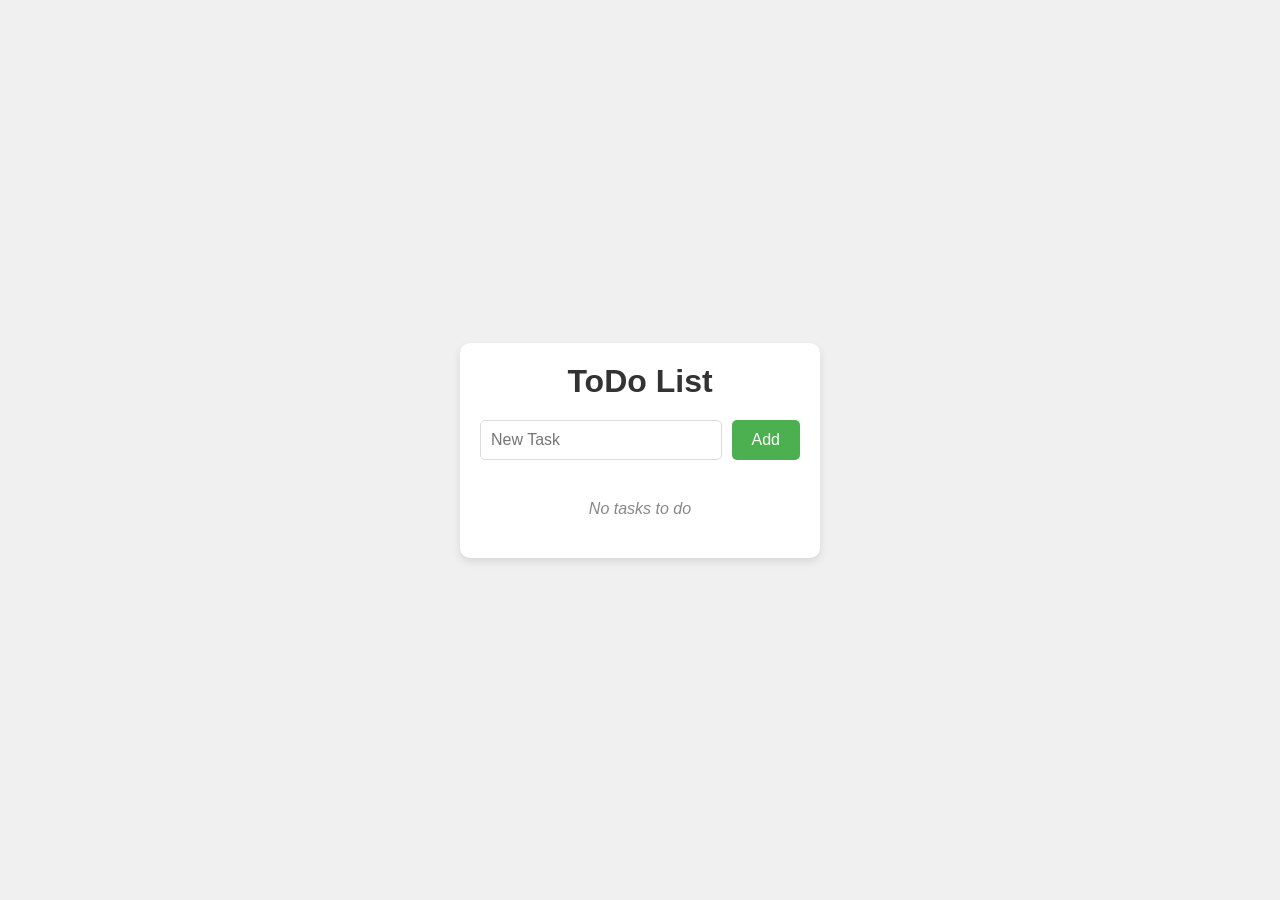
<file: lab03/task2/index.html>
<!DOCTYPE html>
<html lang="en">
<head>
    <meta charset="UTF-8">
    <meta name="viewport" content="width=device-width, initial-scale=1.0">
    <title>ToDo List</title>
    <link rel="stylesheet" href="styles.css">
</head>
<body>
    <div class="container">
        <div class="todo-app">
            <h1>ToDo List</h1>
            
            <div class="add-task">
                <input type="text" id="new-task" placeholder="New Task">
                <button id="add-btn">Add</button>
            </div>
            
            <ul id="task-list"></ul>
        </div>
    </div>

    <script src="script.js"></script>
</body>
</html>
</file>
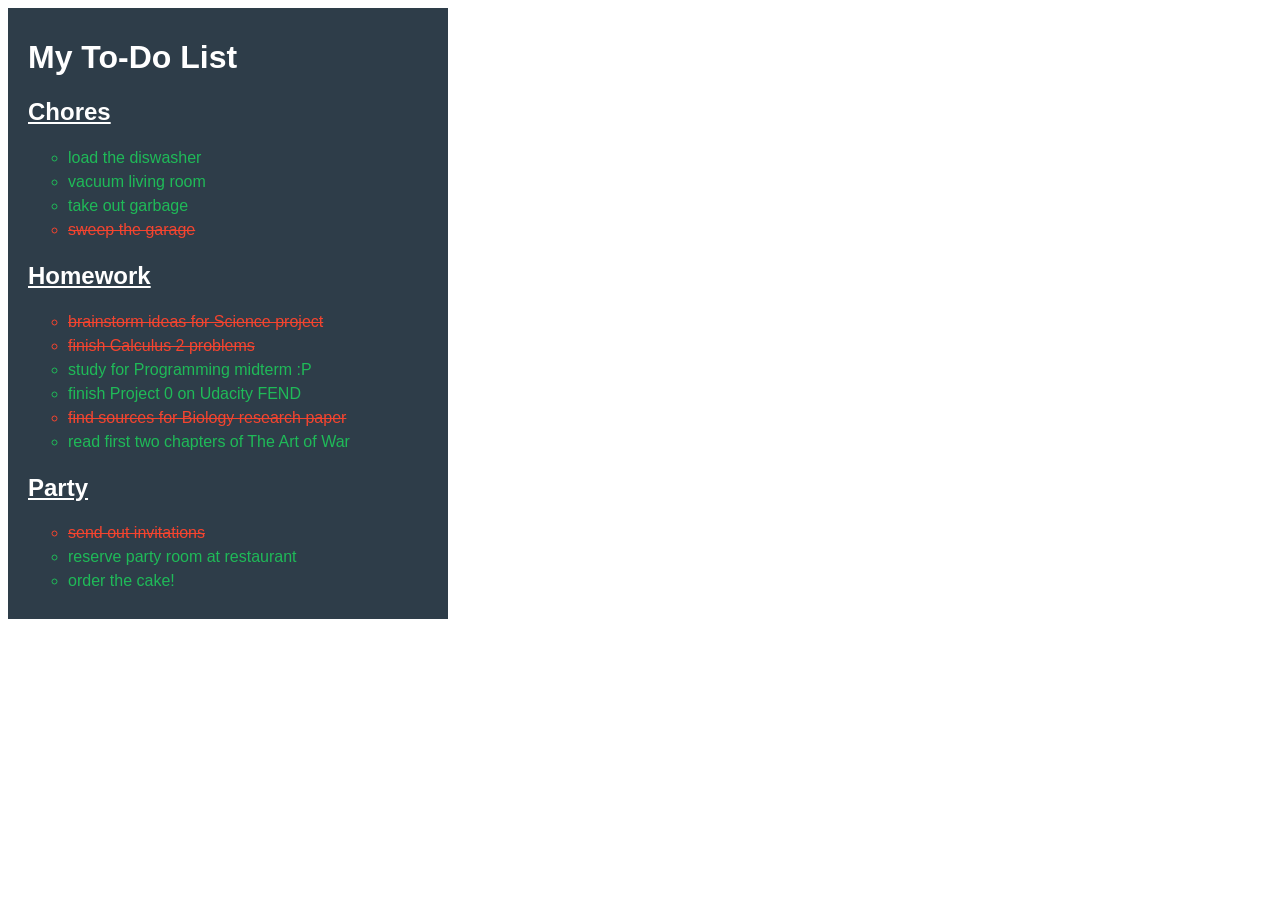
<file: lab01/udacity/attributes.html>
<!DOCTYPE html>

<html>
<head>
	<meta charset="utf-8">
	<title>Using Attributes Quiz</title>
	<style>
        body {
            font-family: Arial; 
        }
        #to-do-list {
            width: 400px;
            background: #2e3d49;
            padding: 10px 20px;
        }
        .title {
            color: #fff;
        }
        .underline {
            text-decoration: underline;
        } 
        .list {
            list-style-type: circle;
            text-align: left;
            font-size: 16px;
            color: #1fba58;
            line-height: 24px;
        }
        .finished {
            color: #f4442f;
            text-decoration: line-through;
        }
	</style>
</head>
<body>
	<div id="to-do-list">
		<h1 class="title">My To-Do List</h1>
		<h2 class="title underline">Chores</h2>
		<ul class="list">
			<li>load the diswasher</li>
			<li>vacuum living room</li>
			<li>take out garbage</li>
			<li class="finished">sweep the garage</li>
		</ul>
		<h2 class="title underline">Homework</h2>
		<ul class="list">
			<li class="finished">brainstorm ideas for Science project</li>
			<li class="finished">finish Calculus 2 problems</li>
			<li>study for Programming midterm :P</li>
            <li>finish Project 0 on Udacity FEND</li>
			<li class="finished">find sources for Biology research paper</li>
			<li>read first two chapters of The Art of War</li>
		</ul>
        <h2 class="title underline">Party</h2>
        <ul class="list">
            <li class="finished">send out invitations</li>
            <li>reserve party room at restaurant</li>
            <li>order the cake!</li>
        </ul>
	</div>
</body>
</html>
</file>
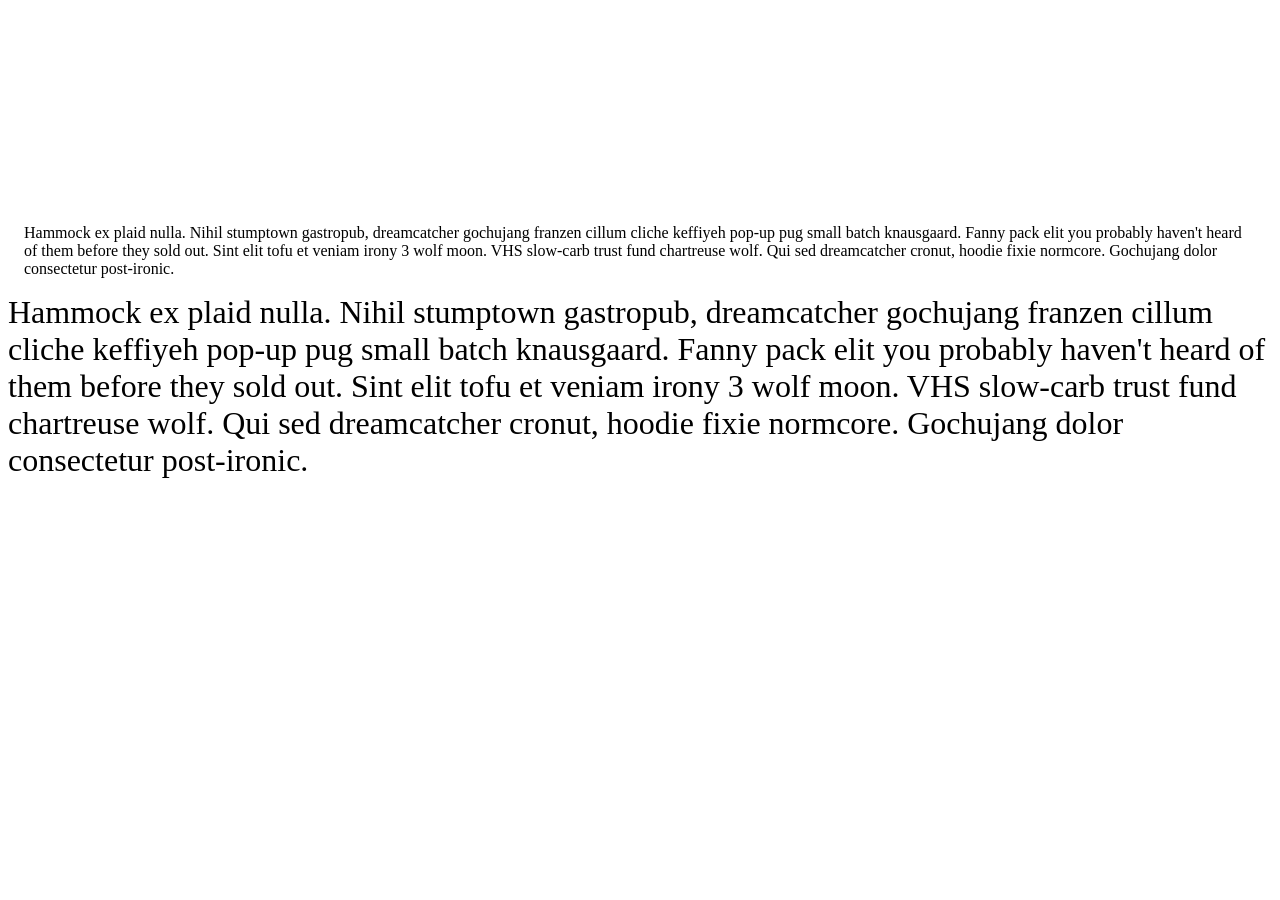
<file: lab01/udacity/csscolors.html>
<!DOCTYPE html>
<html>
<head>
    <title>Quiz - Units in CSS</title>
    <style>
    	.first {
        width: 100px;
    	}
    	.second {
        height: 200px;
    	}
    	.third {
        margin: 1em;
    	}
    	.fourth {
        font-size: 2em;
    	}
    </style>
</head>
<body>
	<div class="first"></div>
	<div class="second"></div>
	<div class="third">Hammock ex plaid nulla. Nihil stumptown gastropub, dreamcatcher gochujang franzen cillum cliche keffiyeh pop-up pug small batch knausgaard. Fanny pack elit you probably haven't heard of them before they sold out. Sint elit tofu et veniam irony 3 wolf moon. VHS slow-carb trust fund chartreuse wolf. Qui sed dreamcatcher cronut, hoodie fixie normcore. Gochujang dolor consectetur post-ironic.</div>
	<div class="fourth">Hammock ex plaid nulla. Nihil stumptown gastropub, dreamcatcher gochujang franzen cillum cliche keffiyeh pop-up pug small batch knausgaard. Fanny pack elit you probably haven't heard of them before they sold out. Sint elit tofu et veniam irony 3 wolf moon. VHS slow-carb trust fund chartreuse wolf. Qui sed dreamcatcher cronut, hoodie fixie normcore. Gochujang dolor consectetur post-ironic.</div>
</body>
</html>
</file>
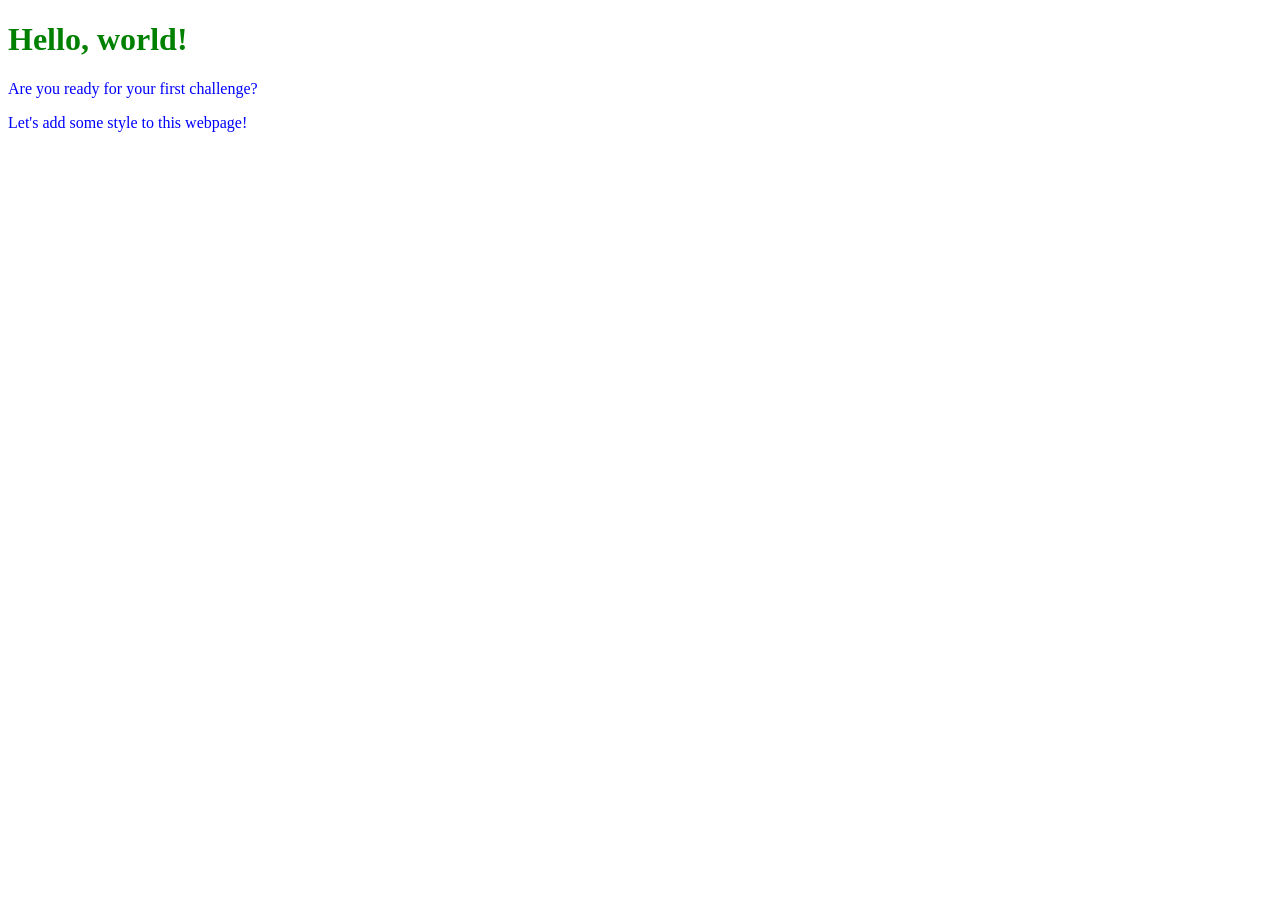
<file: lab01/udacity/csssyntax.html>
<!DOCTYPE html>

<html>
<head>
	<title>Quiz - Hello, world!</title>
    <style>
		p {
			color: blue;
		}        
      	h1 {
      		color: green;
      	}
        
    </style>
</head>
<body>
	<h1>Hello, world!</h1>
	<p>Are you ready for your first challenge?</p>
	<p>Let's add some style to this webpage!</p>
</body>
</html>
</file>
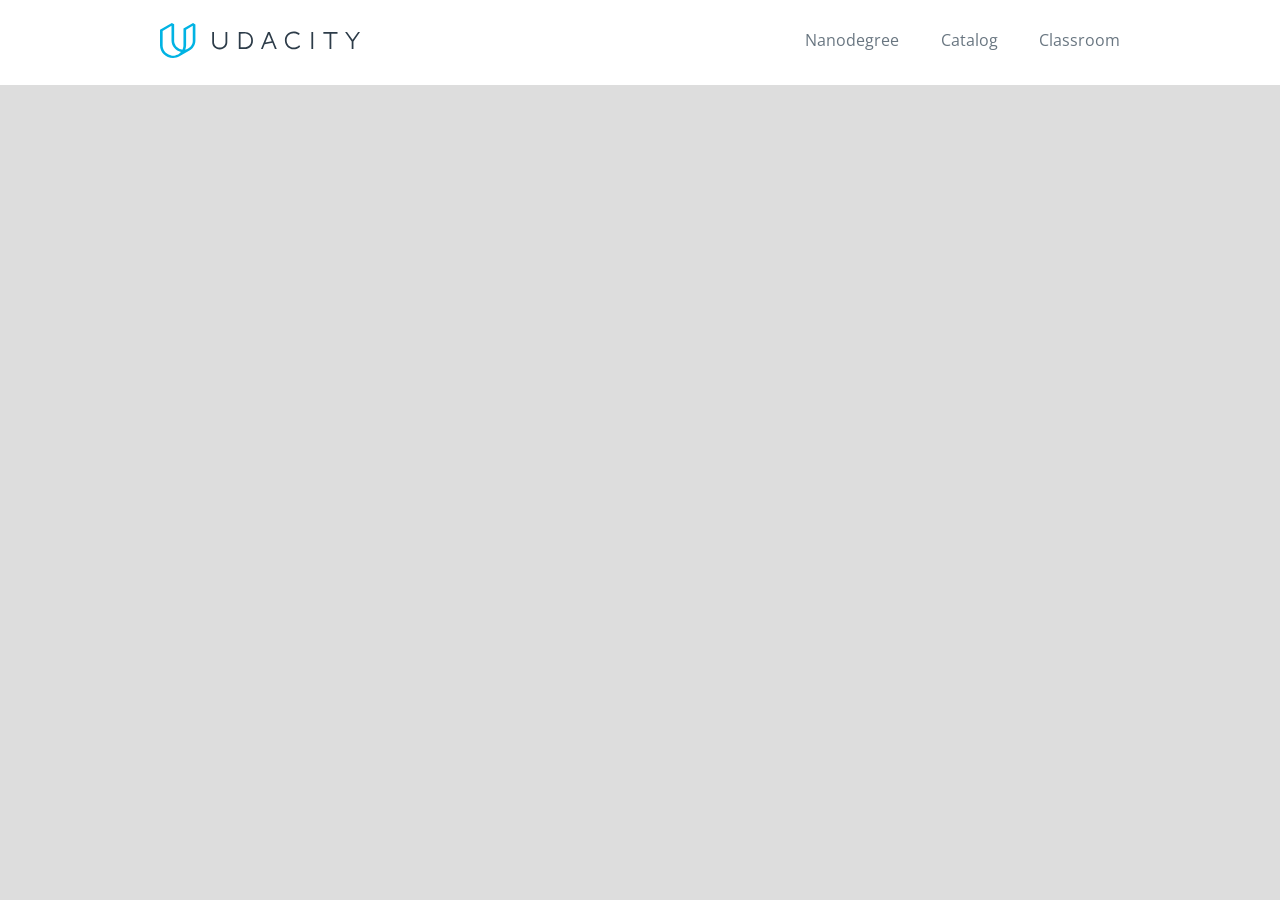
<file: lab01/udacity/header.html>
<!DOCTYPE html>
<html lang="en">
<head>
  <meta charset="utf-8">
  <title>Udacity Site Header</title>
  <link href='https://fonts.googleapis.com/css?family=Open+Sans:400,300' rel='stylesheet' type='text/css'>
  <style>
    * {
      box-sizing: border-box;
    }
    body {
      font-family: 'Open Sans', sans-serif;

      margin: 0;
      padding: 0;
      background: #ddd;
    }
    header {
      font-weight: 400;
      -webkit-font-smoothing: antialiased;
      color: #697681;

      background: white;
      height: 85px;
      padding: 15px;
    }
    section {
      padding: 16px;
    }
    .flex-container {
      display: flex;
    }
    .space-between {
      justify-content: space-between;
    }
    .vertical-centerer {
      height: 100%;
      flex-direction: column;
      justify-content: center;
    }
    .header-content {
      width: 960px;
      margin-left: auto;
      margin-right: auto;
    }
    .logo {
      width: 200px;
      display: inline-block;
      margin: 10px 0px;
    }
    .menu {
      list-style: none;
      list-style-type: none;
    }
    .menu > li {
      display: inline;
      margin-left: 37.5px;
    }
  </style>
</head>
<body>
  <header>
    <div class="vertical-centerer flex-container">
      <div class="flex-container space-between header-content">
        <div>
          <span>
            <img class="logo" src="Udacity_Logo_SVG_200x35.svg" alt="Udacity Logo">
          </span>
        </div>
        <div>
          <ul class="menu">
            <li>Nanodegree</li>
            <li>Catalog</li>
            <li>Classroom</li>
          </ul>
        </div>
      </div>
    </div>
  </header>

</body>
</html>
</file>
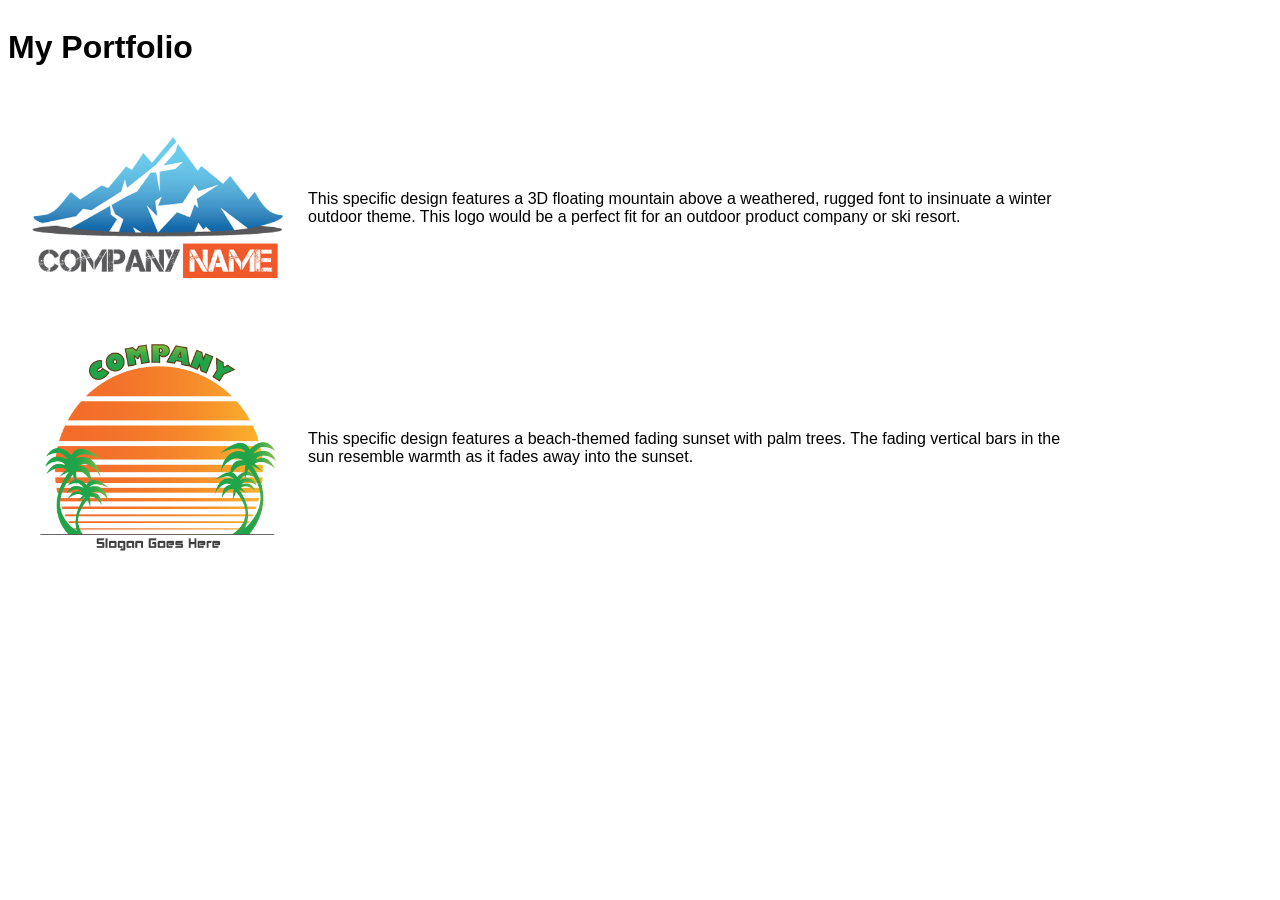
<file: lab01/udacity/linkstylesheet.html>
<!DOCTYPE html>
<html>
<head>
	<title>Link to a Stylesheet Quiz</title>
	<link href="css/styles.css" rel=stylesheet>
</head>
<body>
	<div class="container">
		<div class="portfolio">
			<h1>My Portfolio</h1>
			<div class="item">
				<img src="img/out-cold.png" width="300">
				<span>This specific design features a 3D floating mountain above a weathered, rugged font to insinuate a winter outdoor theme. This logo would be a perfect fit for an outdoor product company or ski resort.</span>
			</div>
			<div class="item">
				<img src="img/retro-beach.png" width="300">
				<span>This specific design features a beach-themed fading sunset with palm trees. The fading vertical bars in the sun resemble warmth as it fades away into the sunset.</span>
			</div>
		</div>
	</div>
</body>
</html>
</file>
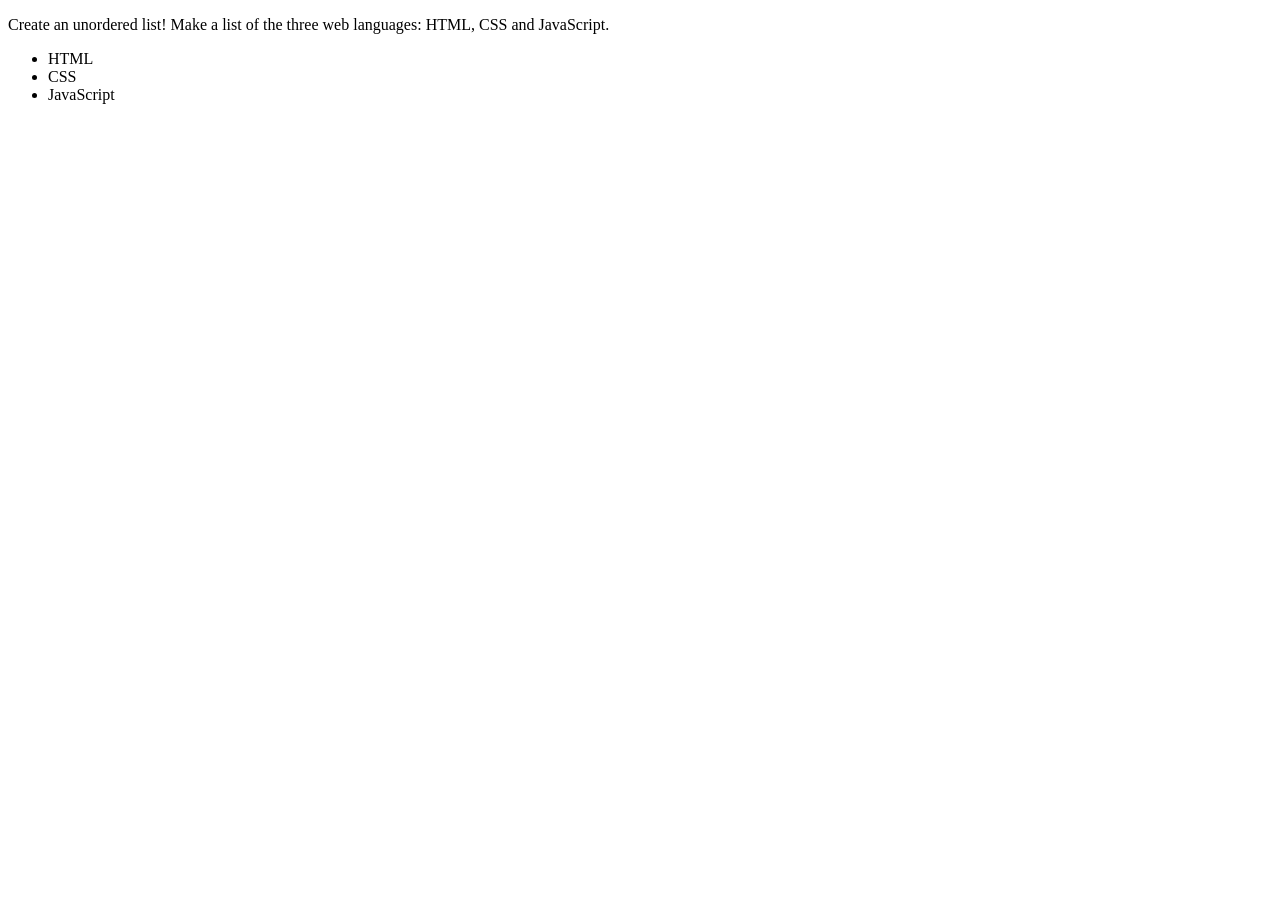
<file: lab01/udacity/lists.html>
<!DOCTYPE html>
<html>
  <body>
  <p>Create an unordered list! Make a list of the three web languages: HTML, CSS and JavaScript.</p>
    <ul>
      <li>HTML</li>
      <li>CSS</li>
      <li>JavaScript</li>
    </ul>
</body>
</html>
</file>
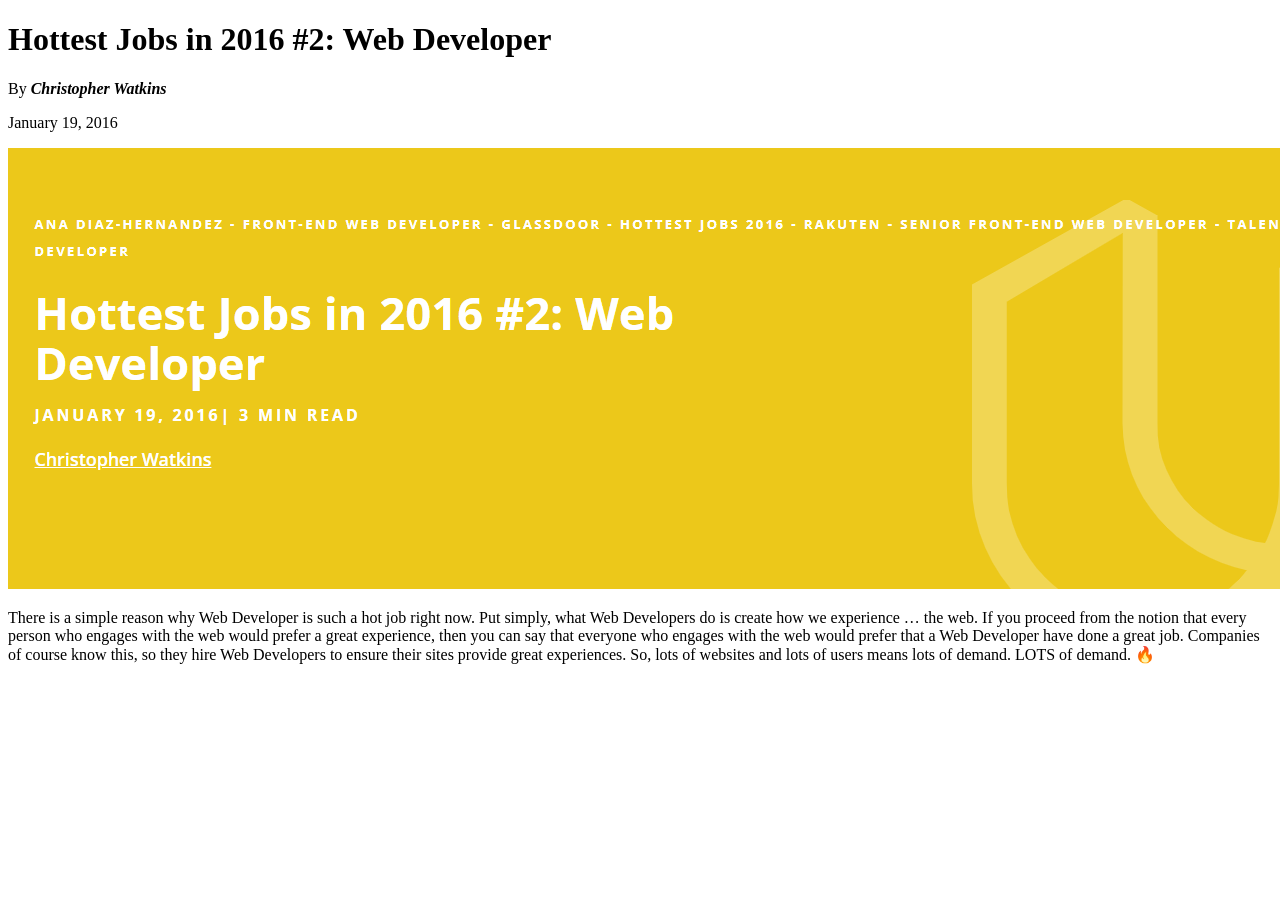
<file: lab01/udacity/mockup.html>
<!DOCTYPE html>
<html lang="en">
<head>
  <meta charset="UTF-8">
  <title>Web Dev Blog Post</title>
</head>
<body>
  <!-- This is adapted from: http://blog.udacity.com/2016/01/hottest-jobs-in-2016-2-web-developer.html -->
  <!-- Format the text below! -->
  <h1>Hottest Jobs in 2016 #2: Web Developer</h1>

  <p>By <strong><em>Christopher Watkins</em></strong>
  </p>
  
  <p>January 19, 2016</p>

  <img src="1st.png" alt="Hottest Jobs in 2016 #2: Web Developer">
  
  <p>There is a simple reason why Web Developer is such a hot job right now. Put simply, what Web Developers do is create how we experience … the web. If you proceed from the notion that every person who engages with the web would prefer a great experience, then you can say that everyone who engages with the web would prefer that a Web Developer have done a great job. Companies of course know this, so they hire Web Developers to ensure their sites provide great experiences. So, lots of websites and lots of users means lots of demand. LOTS of demand. 🔥
  </p>
</body>
</html>
</file>
<file: lab03/task2/styles.css>
* {
    margin: 0;
    padding: 0;
    box-sizing: border-box;
    font-family: Arial, sans-serif;
}

body {
    background-color: #f0f0f0;
    display: flex;
    justify-content: center;
    align-items: center;
    min-height: 100vh;
}

.container {
    width: 100%;
    max-width: 400px;
    padding: 20px;
}

.todo-app {
    background: white;
    border-radius: 10px;
    box-shadow: 0 4px 8px rgba(0,0,0,0.1);
    padding: 20px;
}

h1 {
    text-align: center;
    color: #333;
    margin-bottom: 20px;
}

.add-task {
    display: flex;
    margin-bottom: 20px;
    gap: 10px;
}

#new-task {
    flex: 1;
    padding: 10px;
    border: 1px solid #ddd;
    border-radius: 5px;
    font-size: 16px;
}

#add-btn {
    background-color: #4CAF50;
    color: white;
    border: none;
    padding: 10px 20px;
    border-radius: 5px;
    cursor: pointer;
    font-size: 16px;
}

#add-btn:hover {
    background-color: #45a049;
}

#task-list {
    list-style: none;
}

.task-item {
    display: flex;
    align-items: center;
    padding: 10px;
    border-bottom: 1px solid #eee;
    gap: 10px;
}

.task-item:last-child {
    border-bottom: none;
}

.task-text {
    flex: 1;
    font-size: 16px;
}

.task-text.done {
    text-decoration: line-through;
    color: #888;
}

.delete-btn {
    background-color: #ff4444;
    color: white;
    border: none;
    border-radius: 5px;
    padding: 5px 10px;
    cursor: pointer;
    font-size: 14px;
}

.delete-btn:hover {
    background-color: #cc0000;
}

.empty-message {
    text-align: center;
    color: #888;
    font-style: italic;
    padding: 20px;
}
</file>
<file: lab01/udacity/css/styles.css>
body {
	font-family: 'Roboto', sans-serif;
}
.container {
	display: flex;
	flex-wrap: wrap;
}
.menu {
	width: 15%;
}
.portfolio {
	width: 85%;
}
.item {
	width: 100%;
	clear: both;
}
.item img {
	float: left
}
.item span {
	display: table-cell;
	vertical-align: middle;
	height: 240px;
}
</file>
